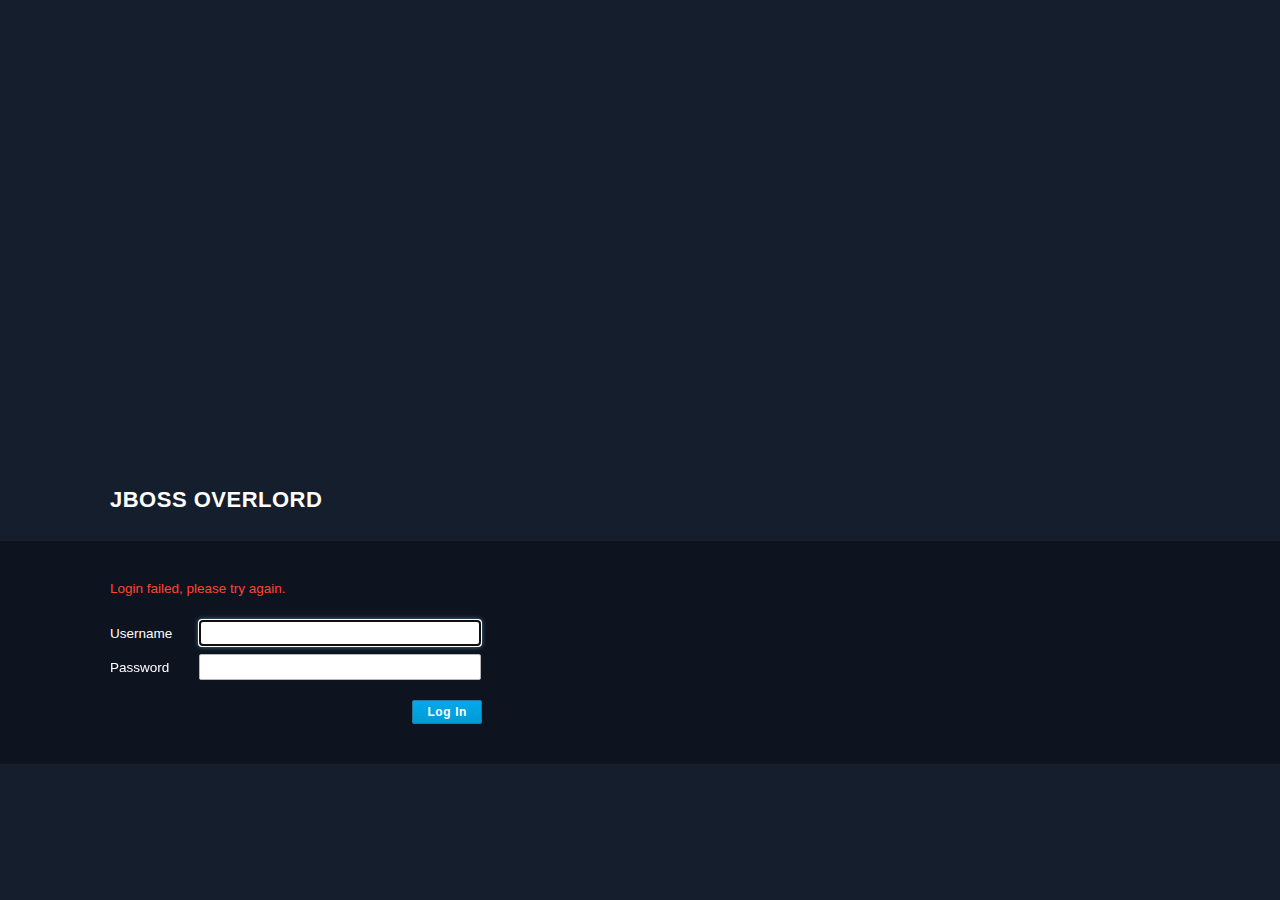
<file: karaf-picketlink-test-form/src/main/webapp/login-error.html>
<!DOCTYPE html>
<html lang="en">
  <head>
    <meta charset="utf-8">
    <title>Overlord IDP - Login</title>
    <meta name="viewport" content="width=device-width, initial-scale=1.0">
    <meta name="description" content="">
    <meta name="author" content="">

    <link href="resources/idp.css" rel="stylesheet"></link>
    <link href="resources/idp-responsive.css" rel="stylesheet"></link>

    <!-- HTML5 shim, for IE6-8 support of HTML5 elements -->
    <!--[if lt IE 9]>
      <script src="http://html5shim.googlecode.com/svn/trunk/html5.js"></script>
    <![endif]-->

    <script src="resources/jquery-1.9.1/jquery.min.js"></script>
  </head>

  <body>
    <div id="rcue-login-screen">
      <div class="login-logo"></div>
      <form class="form-signin" id="login_form" name="login_form" method="post" action="j_security_check" enctype="application/x-www-form-urlencoded">
        <fieldset>
          <legend><span class="product-name">JBoss Overlord</span></legend>
          <p class="login-failed">
            Login failed, please try again.
          </p>
          <p>
            <label>Username</label>
            <input id="username" type="text" name="j_username"></input>
          </p>
          <p>
            <label>Password</label>
            <input type="password" name="j_password"></input>
          </p>
          <input type="submit" value="Log In"></input>
        </fieldset>
      </form>
    </div>
  </body>
  
  <script>
    $('#username').focus();
  </script>
</html>
</file>
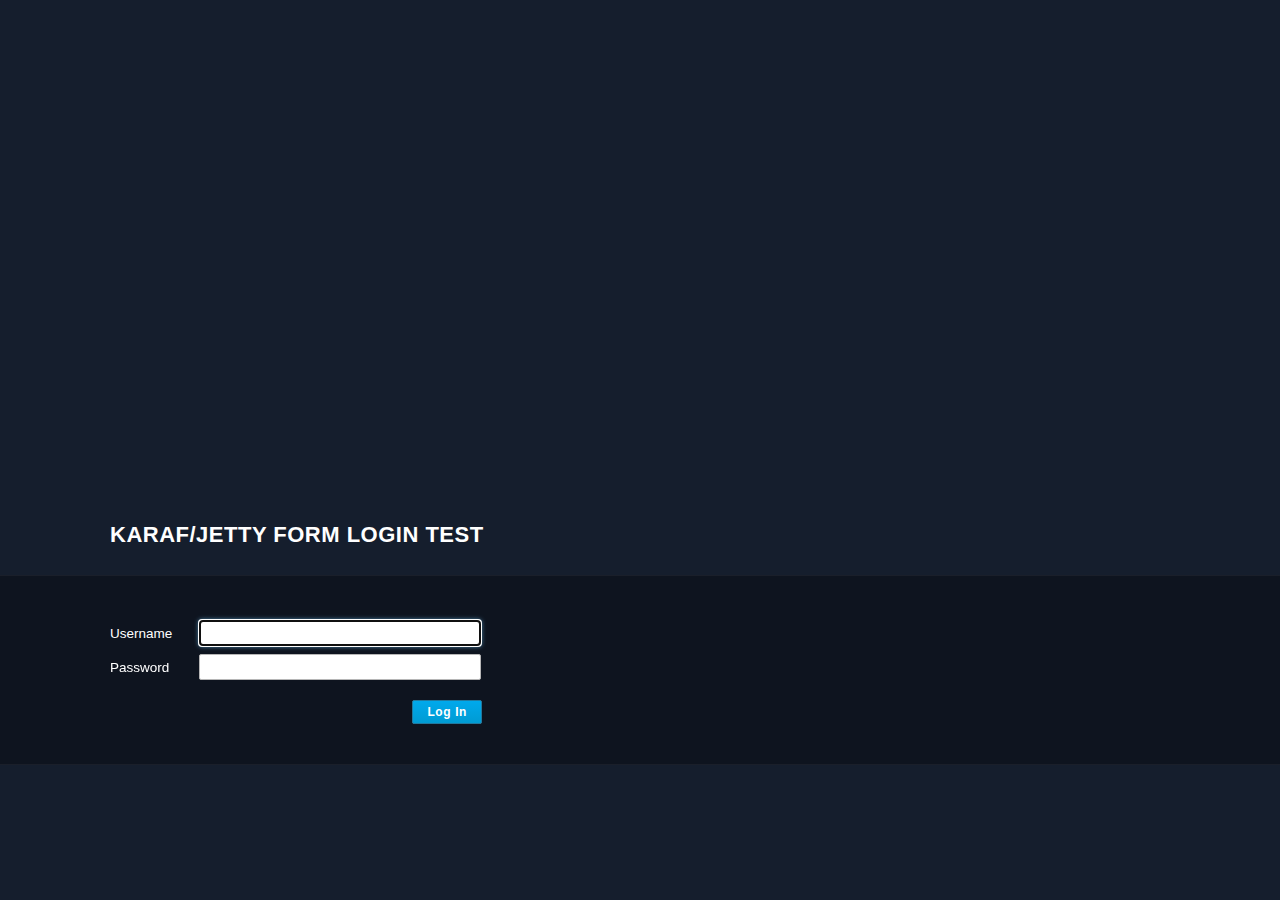
<file: karaf-picketlink-test-form/src/main/webapp/login.html>
<!DOCTYPE html>
<html lang="en">
  <head>
    <meta charset="utf-8">
    <title>Overlord IDP - Login</title>
    <meta name="viewport" content="width=device-width, initial-scale=1.0">
    <meta name="description" content="">
    <meta name="author" content="">

    <link href="resources/idp.css" rel="stylesheet"></link>
    <link href="resources/idp-responsive.css" rel="stylesheet"></link>

    <!-- HTML5 shim, for IE6-8 support of HTML5 elements -->
    <!--[if lt IE 9]>
      <script src="http://html5shim.googlecode.com/svn/trunk/html5.js"></script>
    <![endif]-->

    <script src="resources/jquery-1.9.1/jquery.min.js"></script>
  </head>

  <body>
    <div id="rcue-login-screen">
      <div class="login-logo"></div>
      <form class="form-signin" id="login_form" name="login_form" method="post" action="j_security_check" enctype="application/x-www-form-urlencoded">
        <fieldset>
          <legend><span class="product-name">Karaf/Jetty Form Login Test</span></legend>
          <p>
            <label>Username</label>
            <input id="username" type="text" name="j_username"></input>
          </p>
          <p>
            <label>Password</label>
            <input type="password" name="j_password"></input>
          </p>
          <input type="submit" value="Log In"></input>
        </fieldset>
      </form>
    </div>
  </body>
  
  <script>
    $('#username').focus();
  </script>
</html>
</file>
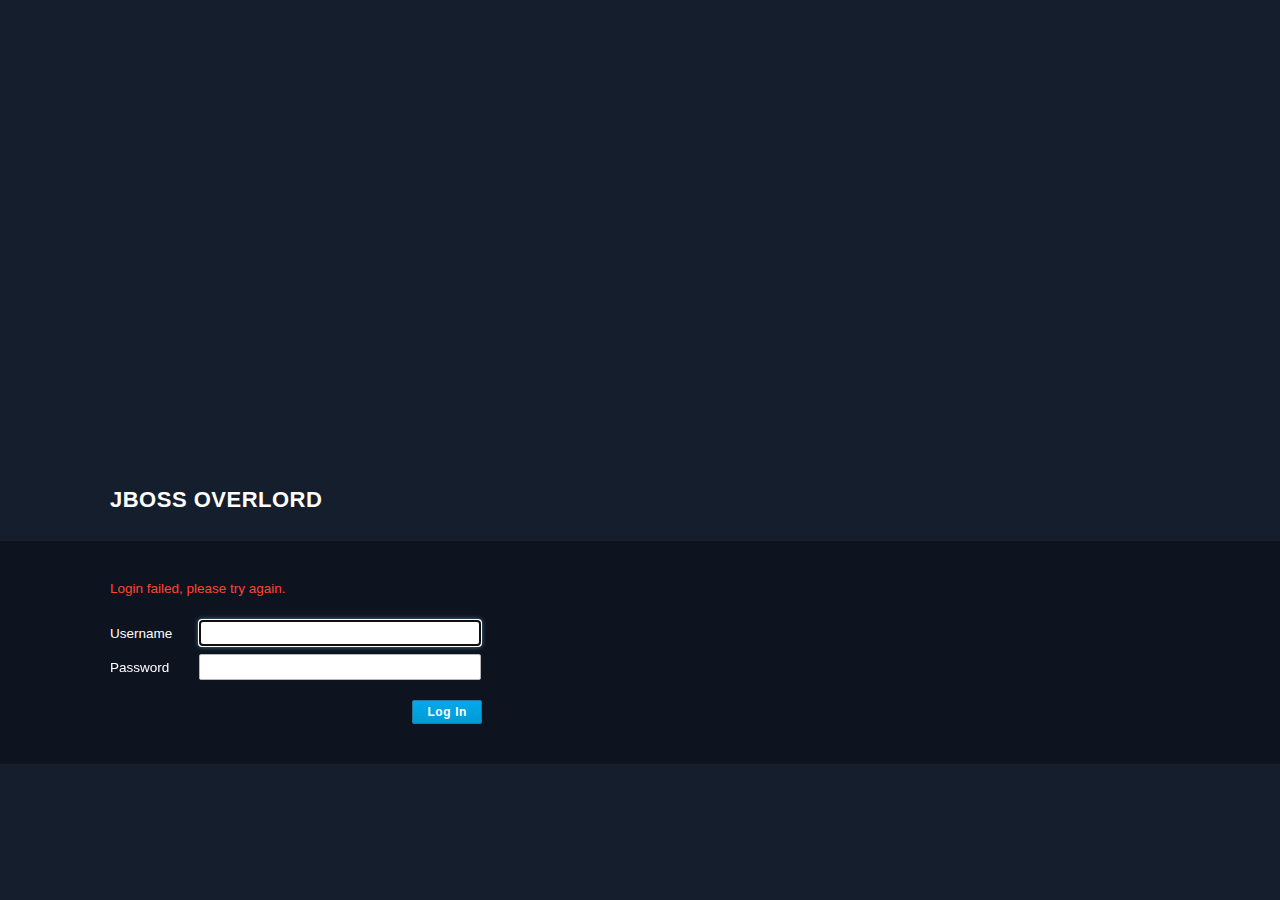
<file: karaf-picketlink-test-idp/src/main/webapp/login-error.html>
<!DOCTYPE html>
<html lang="en">
  <head>
    <meta charset="utf-8">
    <title>Overlord IDP - Login</title>
    <meta name="viewport" content="width=device-width, initial-scale=1.0">
    <meta name="description" content="">
    <meta name="author" content="">

    <link href="resources/idp.css" rel="stylesheet"></link>
    <link href="resources/idp-responsive.css" rel="stylesheet"></link>

    <script src="resources/jquery-1.9.1/jquery.min.js"></script>
  </head>

  <body>
    <div id="rcue-login-screen">
      <div class="login-logo"></div>
      <form class="form-signin" id="login_form" name="login_form" method="post" action="<%=application.getContextPath()%>/">
        <fieldset>
          <legend><span class="product-name">JBoss Overlord</span></legend>
          <p class="login-failed">
            Login failed, please try again.
          </p>
          <p>
            <label>Username</label>
            <input id="username" type="text" name="JBID_USERNAME"></input>
          </p>
          <p>
            <label>Password</label>
            <input type="password" name="JBID_PASSWORD"></input>
          </p>
          <input type="submit" value="Log In"></input>
        </fieldset>
      </form>
    </div>
  </body>
  
  <script>
    $('#username').focus();
  </script>
</html>
</file>
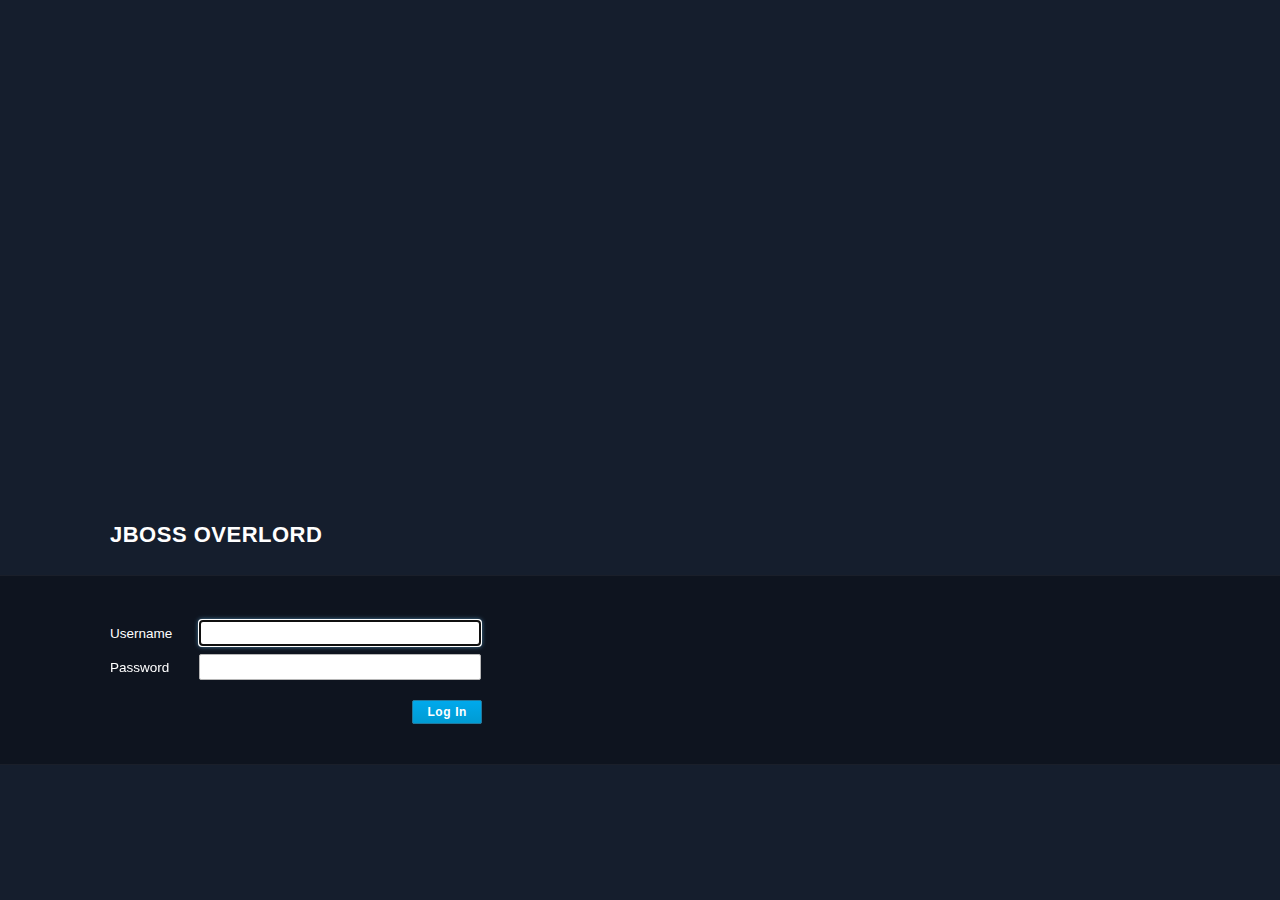
<file: karaf-picketlink-test-idp/src/main/webapp/login.html>
<!DOCTYPE html>
<html lang="en">
  <head>
    <meta charset="utf-8">
    <title>Overlord IDP - Login</title>
    <meta name="viewport" content="width=device-width, initial-scale=1.0">
    <meta name="description" content="">
    <meta name="author" content="">

    <link href="resources/idp.css" rel="stylesheet"></link>
    <link href="resources/idp-responsive.css" rel="stylesheet"></link>

    <script src="resources/jquery-1.9.1/jquery.min.js"></script>
  </head>

  <body>
    <div id="rcue-login-screen">
      <div class="login-logo"></div>
      <form class="form-signin" id="login_form" name="login_form" method="post" action="j_security_check">
        <fieldset>
          <legend><span class="product-name">JBoss Overlord</span></legend>
          <p>
            <label>Username</label>
            <input id="username" type="text" name="j_username"></input>
          </p>
          <p>
            <label>Password</label>
            <input type="password" name="j_password"></input>
          </p>
          <input type="submit" value="Log In"></input>
        </fieldset>
      </form>
    </div>
  </body>
  
  <script>
    $('#username').focus();
  </script>
</html>
</file>
<file: karaf-picketlink-test-form/src/main/webapp/resources/idp.css>
* {
  -moz-box-sizing: border-box;
  -o-box-sizing: border-box;
  -webkit-box-sizing: border-box;
  box-sizing: border-box;
  margin: 0;
  padding: 0;
  font-family: "Open Sans", sans-serif;
}

html, body {
  font-size: 13.5px;
  height: 100%;
}

small {
  font-size: 11.5px;
}

h1, h2, h3, h4, h5, h6 {
  letter-spacing: -1px;
  font-weight: normal;
  font-family: "Overpass", sans-serif;
}

a {
  color: #0099d3;
  text-decoration: none;
}

a:hover {
  text-decoration: underline;
}


fieldset {
  border: none;
}

input[type="text"],
input[type="password"] {
  margin: 4px;
  padding: 3px 6px;
  min-width: 200px;
  height: 26px;
  border: 1px #b6b6b6 solid;
  border-radius: 2px;
}

input[type="text"]:hover,
input[type="password"]:hover {
  border-color: #62afdb;
}

input[type="text"]:focus,
input[type="password"]:focus {
  border-color: #62afdb;
  box-shadow: #62afdb 0 0 5px;
}

input[type="submit"] {
  padding: 4px 14px;
  border: 1px #21799e solid;
  border-radius: 2px;
  background-image: linear-gradient(top, #00A9EC 0%, #009BD3 100%);
  background-image: -o-linear-gradient(top, #00A9EC 0%, #009BD3 100%);
  background-image: -moz-linear-gradient(top, #00A9EC 0%, #009BD3 100%);
  background-image: -webkit-linear-gradient(top, #00A9EC 0%, #009BD3 100%);
  background-image: -ms-linear-gradient(top, #00A9EC 0%, #009BD3 100%);
  background-image: -webkit-gradient(
      linear,
      left top,
      left bottom,
      color-stop(0.0, #00A9EC),
      color-stop(1,0, #009BD3)
  );
  color: #fff;
  font-weight: bold;
  font-size: 12px;
  letter-spacing: 0.6px;
}

input[type="submit"]:hover,
input[type="submit"]:focus {
  background-color: #009BD3;
  background-image: none;
  cursor: pointer;
}

input[type="submit"]:active {
  background-color: #0099d4;
  background-image: none;
  cursor: pointer;
  box-shadow: inset 0 0 5px 3px #0074ae;
}

input[type="checkbox"] {
  margin-right: 6px;
}

#rcue-login-screen {
  width: 100%;
  min-width: 850px;
  height: 100%;
  background-color: #151e2d;
  background-position: top left;
  background-size: auto;
  background-repeat: no-repeat;
  color: #fff;
}

#rcue-login-screen span.product-name {
  font-weight: bold;
}

#rcue-login-screen form {
  position: absolute;
  bottom: 15%;
  padding-left: 100px;
  width: 100%;
  min-width: 850px;
  border-top: 1px rgba(255, 255, 255, 0.05) solid;
  border-bottom: 1px rgba(255, 255, 255, 0.05) solid;
  background-color: rgba(0, 0, 0, 0.3);
}

#rcue-login-screen form aside {
  float: left;
  margin: 40px;
}

#rcue-login-screen form aside p {
  margin-bottom: 8px;
}

#rcue-login-screen fieldset {
  float: left;
  margin: 30px 0;
  padding: 10px;
  padding-right: 44px;
  width: 426px;
}

#rcue-login-screen fieldset legend {
  position: absolute;
  top: -54px;
  text-transform: uppercase;
  letter-spacing: 0.5px;
  font-weight: 200;
  font-size: 22px;
  font-size: 22px;
}

#rcue-login-screen fieldset legend strong {
  margin-right: 4px;
  font-weight: 700;
}

#rcue-login-screen fieldset label {
  display: inline-block;
  width: 85px;
}


#rcue-login-screen fieldset input[type="text"],
#rcue-login-screen fieldset input[type="password"] {
  margin: 4px 0;
  width: 282px;
}

#rcue-login-screen fieldset input[type="submit"] {
  float: right;
  margin-top: 16px;
}

#rcue-login-screen fieldset small {
  line-height: 22px;
  margin-left: 87px;
  margin-top: 10px;
  display: block;
  float: left;
}

p.login-failed {
  margin-bottom: 20px;
  color: #FF4532;
}
</file>
<file: karaf-picketlink-test-form/src/main/webapp/resources/idp-responsive.css>
/* Small screens */
@media ( max-width : 640px) {

  #rcue-login-screen form {
    top: 100px;
    bottom: auto;
    padding-left: 10px;
    width: 100%;
    border-top: none;
    border-bottom: none;
    background-color: rgba(0, 0, 0, 0.6);
  }
  
  #rcue-login-screen form aside {
    float: left;
    margin: 0px;
  }
  
  #rcue-login-screen form aside p {
    margin-bottom: 0px;
  }
  
  #rcue-login-screen fieldset {
    border-right: none;
    padding-right: 5px;
  }

  #rcue-login-screen fieldset {
    width: auto;
  }
  
  #rcue-login-screen fieldset input[type="text"],
  #rcue-login-screen fieldset input[type="password"] {
    width: 222px;
  }

  #rcue-login-screen {
    background-size: 100% auto;
    min-width: 100%;
  }
  
  #rcue-login-screen form {
    min-width: 100%;
  }
}
</file>
<file: karaf-picketlink-test-idp/src/main/webapp/resources/idp.css>
* {
  -moz-box-sizing: border-box;
  -o-box-sizing: border-box;
  -webkit-box-sizing: border-box;
  box-sizing: border-box;
  margin: 0;
  padding: 0;
  font-family: "Open Sans", sans-serif;
}

html, body {
  font-size: 13.5px;
  height: 100%;
}

small {
  font-size: 11.5px;
}

h1, h2, h3, h4, h5, h6 {
  letter-spacing: -1px;
  font-weight: normal;
  font-family: "Overpass", sans-serif;
}

a {
  color: #0099d3;
  text-decoration: none;
}

a:hover {
  text-decoration: underline;
}


fieldset {
  border: none;
}

input[type="text"],
input[type="password"] {
  margin: 4px;
  padding: 3px 6px;
  min-width: 200px;
  height: 26px;
  border: 1px #b6b6b6 solid;
  border-radius: 2px;
}

input[type="text"]:hover,
input[type="password"]:hover {
  border-color: #62afdb;
}

input[type="text"]:focus,
input[type="password"]:focus {
  border-color: #62afdb;
  box-shadow: #62afdb 0 0 5px;
}

input[type="submit"] {
  padding: 4px 14px;
  border: 1px #21799e solid;
  border-radius: 2px;
  background-image: linear-gradient(top, #00A9EC 0%, #009BD3 100%);
  background-image: -o-linear-gradient(top, #00A9EC 0%, #009BD3 100%);
  background-image: -moz-linear-gradient(top, #00A9EC 0%, #009BD3 100%);
  background-image: -webkit-linear-gradient(top, #00A9EC 0%, #009BD3 100%);
  background-image: -ms-linear-gradient(top, #00A9EC 0%, #009BD3 100%);
  background-image: -webkit-gradient(
      linear,
      left top,
      left bottom,
      color-stop(0.0, #00A9EC),
      color-stop(1,0, #009BD3)
  );
  color: #fff;
  font-weight: bold;
  font-size: 12px;
  letter-spacing: 0.6px;
}

input[type="submit"]:hover,
input[type="submit"]:focus {
  background-color: #009BD3;
  background-image: none;
  cursor: pointer;
}

input[type="submit"]:active {
  background-color: #0099d4;
  background-image: none;
  cursor: pointer;
  box-shadow: inset 0 0 5px 3px #0074ae;
}

input[type="checkbox"] {
  margin-right: 6px;
}

#rcue-login-screen {
  width: 100%;
  min-width: 850px;
  height: 100%;
  background-color: #151e2d;
  color: #fff;
}

#rcue-login-screen span.product-name {
  font-weight: bold;
}

#rcue-login-screen form {
  position: absolute;
  bottom: 15%;
  padding-left: 100px;
  width: 100%;
  min-width: 850px;
  border-top: 1px rgba(255, 255, 255, 0.05) solid;
  border-bottom: 1px rgba(255, 255, 255, 0.05) solid;
  background-color: rgba(0, 0, 0, 0.3);
}

#rcue-login-screen form aside {
  float: left;
  margin: 40px;
}

#rcue-login-screen form aside p {
  margin-bottom: 8px;
}

#rcue-login-screen fieldset {
  float: left;
  margin: 30px 0;
  padding: 10px;
  padding-right: 44px;
  width: 426px;
}

#rcue-login-screen fieldset legend {
  position: absolute;
  top: -54px;
  text-transform: uppercase;
  letter-spacing: 0.5px;
  font-weight: 200;
  font-size: 22px;
  font-size: 22px;
}

#rcue-login-screen fieldset legend strong {
  margin-right: 4px;
  font-weight: 700;
}

#rcue-login-screen fieldset label {
  display: inline-block;
  width: 85px;
}


#rcue-login-screen fieldset input[type="text"],
#rcue-login-screen fieldset input[type="password"] {
  margin: 4px 0;
  width: 282px;
}

#rcue-login-screen fieldset input[type="submit"] {
  float: right;
  margin-top: 16px;
}

#rcue-login-screen fieldset small {
  line-height: 22px;
  margin-left: 87px;
  margin-top: 10px;
  display: block;
  float: left;
}

p.login-failed {
  margin-bottom: 20px;
  color: #FF4532;
}
</file>
<file: karaf-picketlink-test-idp/src/main/webapp/resources/idp-responsive.css>
/* Small screens */
@media ( max-width : 640px) {

  #rcue-login-screen form {
    top: 100px;
    bottom: auto;
    padding-left: 10px;
    width: 100%;
    border-top: none;
    border-bottom: none;
    background-color: rgba(0, 0, 0, 0.6);
  }
  
  #rcue-login-screen form aside {
    float: left;
    margin: 0px;
  }
  
  #rcue-login-screen form aside p {
    margin-bottom: 0px;
  }
  
  #rcue-login-screen fieldset {
    border-right: none;
    padding-right: 5px;
  }

  #rcue-login-screen fieldset {
    width: auto;
  }
  
  #rcue-login-screen fieldset input[type="text"],
  #rcue-login-screen fieldset input[type="password"] {
    width: 222px;
  }

  #rcue-login-screen {
    min-width: 100%;
  }
  
  #rcue-login-screen form {
    min-width: 100%;
  }
}
</file>
